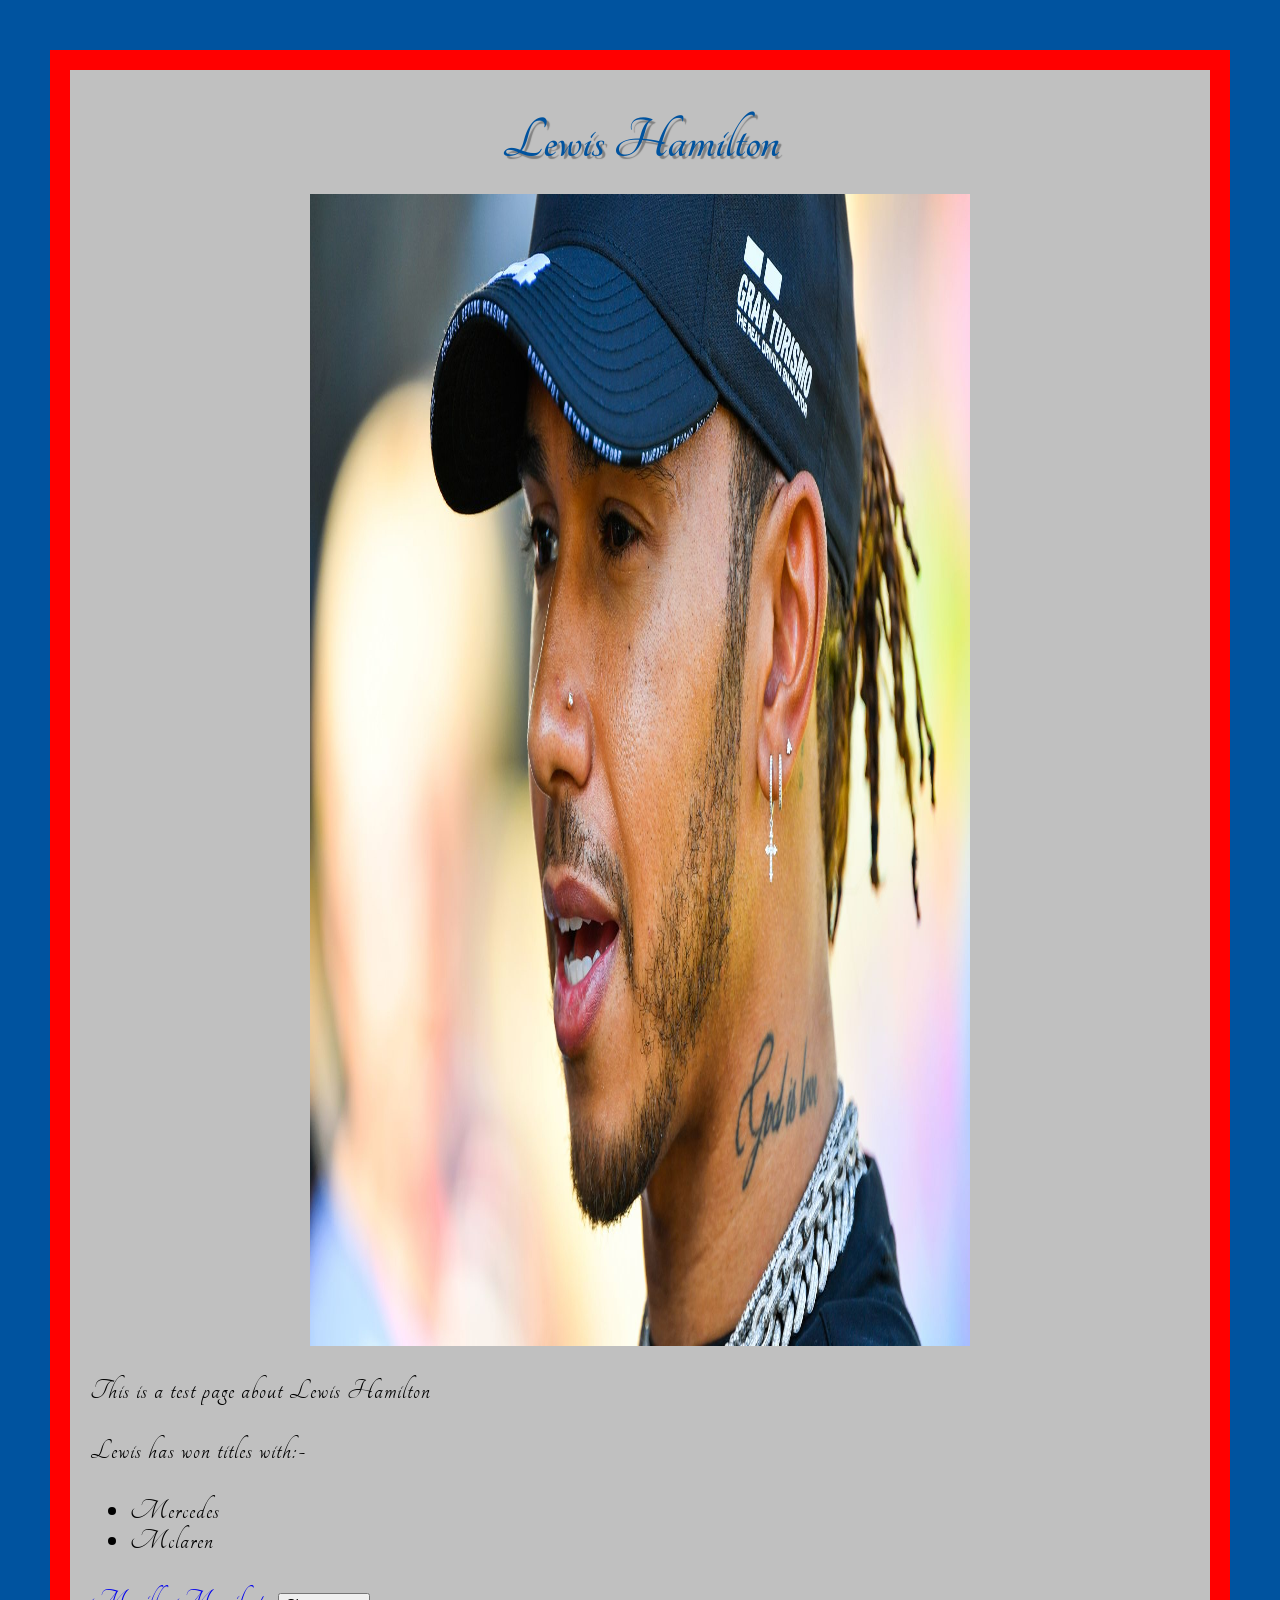
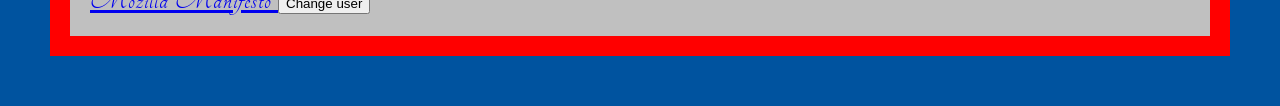
<file: index.html>
<!doctype html>
<html lang="en-US">
  <head>
    <meta charset="utf-8" />
    <meta name="viewport" content="width=device-width" />
    <link href="styles/style.css" rel="stylesheet" />
    <link rel="preconnect" href="https://fonts.googleapis.com">
    <link rel="preconnect" href="https://fonts.gstatic.com" crossorigin>
    <link href="https://fonts.googleapis.com/css2?family=Tangerine&display=swap" rel="stylesheet">
    <title>My test page</title>
  </head>
  <body>
    <!-- 4 heading levels: -->
    <h1>Lewis Hamilton</h1>
    <img src="images/LH.jpg" width="2048px" height="1152px" alt="Lewis Hamilton smiling" />
    <p>This is a test page about Lewis Hamilton</p>
    <p>Lewis has won titles with:-</p>

    <ul>
      <li>Mercedes</li>
      <li>Mclaren</li>
    </ul>

    <p></p>
    
    <a href="https://www.mozilla.org/en-US/about/manifesto/">
      Mozilla Manifesto
    </a>
    
    <button>Change user</button>

    <script src="scripts/main.js"></script>
  
  </body>
</html>
</file>
<file: styles/style.css>
html {
  font-size: 10px; /* px means "pixels": the base font size is now 10 pixels high */
  font-family: 'Tangerine', cursive; /* this should be the rest of the output you got from Google Fonts */
  background-color: #000000;
}

body{
  margin: 0;
}

h1 {
  font-size: 60px;
  text-align: center;
  margin: 0;
  padding: 20px 0;
  color: #00539f;
  text-shadow: 3px 3px 1px rgb(128, 128, 128);
}

a,
p,
li {
font-size: 30px;
line-height: 1;
letter-spacing: 1px;
}

body {
  width: auto;
  margin: 50px 50px;
  background-color: #c0c0c0;
  padding: 20px 20px;
  border: 20px solid red;
}

html {
  background-color: #00539f;
}

img {
  display: block;
  width: 60%;
  margin: 0 auto;
}
</file>
